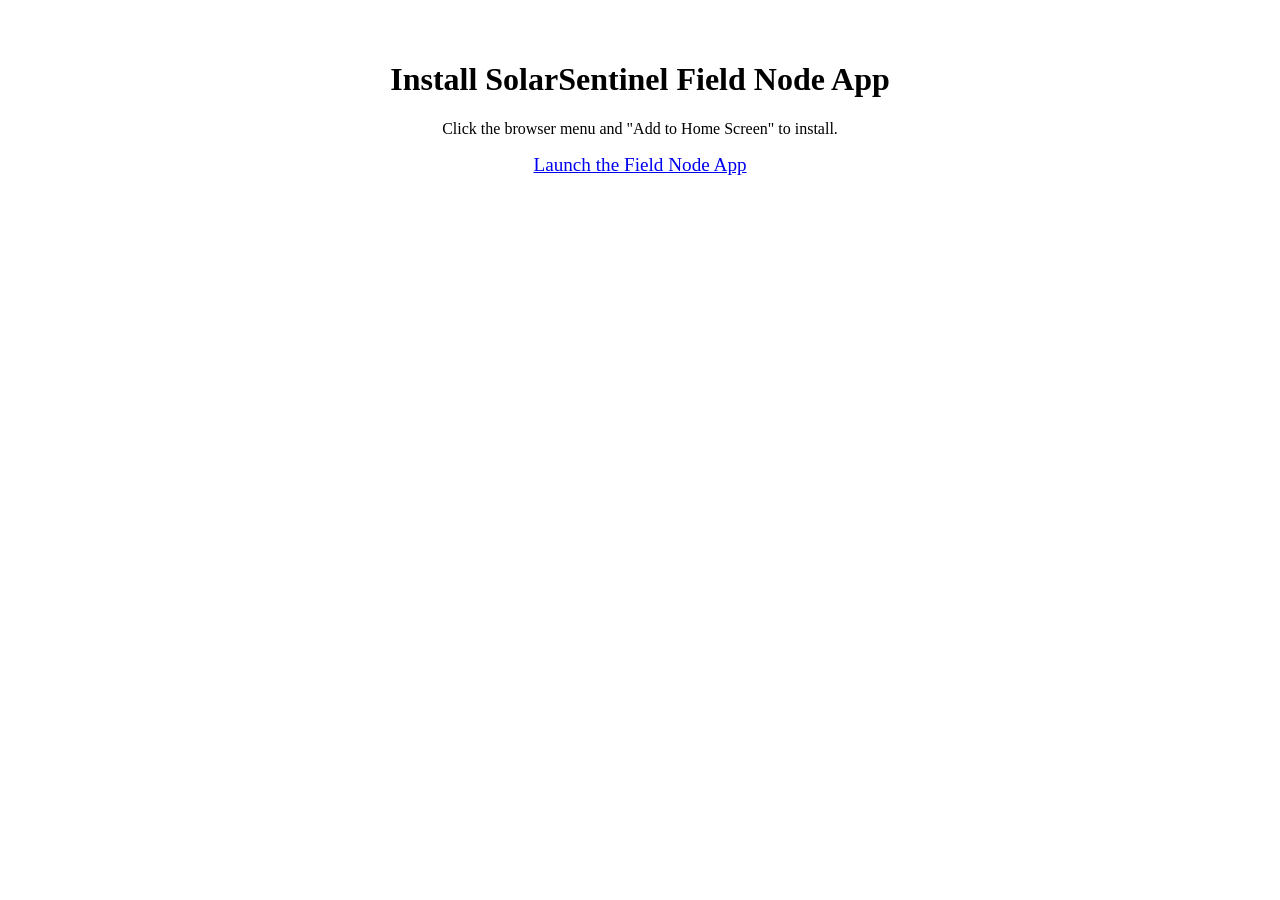
<file: pwa/install-page.html>
<!DOCTYPE html>
<html lang="en">
<head>
  <meta charset="UTF-8">
  <title>Install Field Node App</title>
  <link rel="manifest" href="/app/manifest.json">
  <meta name="viewport" content="width=device-width, initial-scale=1.0">
</head>
<body style="text-align:center; padding:2em;">
  <h1>Install SolarSentinel Field Node App</h1>
  <p>Click the browser menu and "Add to Home Screen" to install.</p>
  <p><a href="/app/" style="font-size:1.2em;">Launch the Field Node App</a></p>
</body>
</html>
</file>
